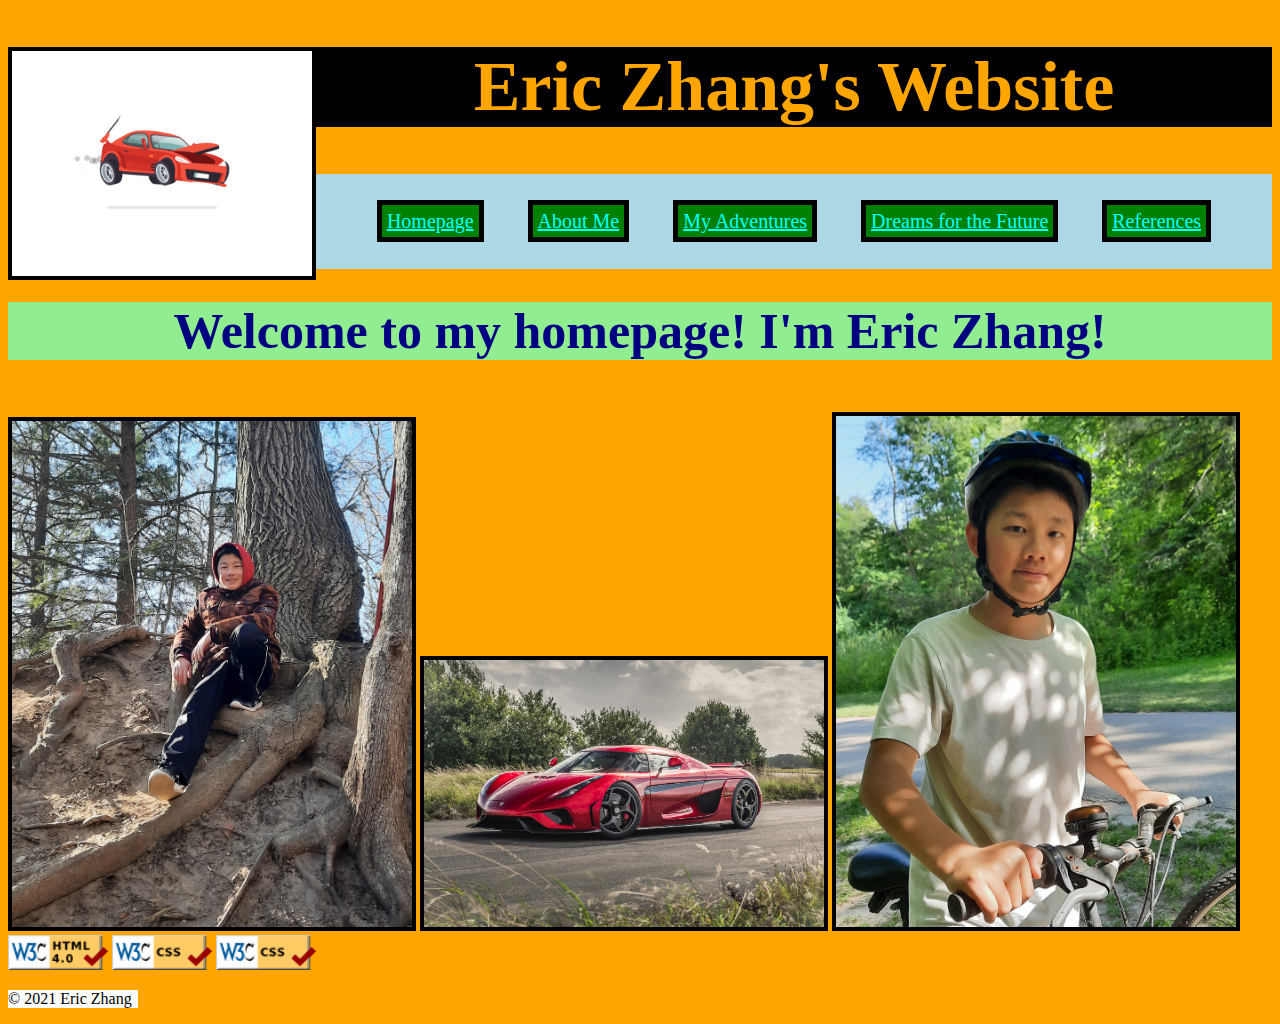
<file: index.html>
<!doctype html>

<html lang = "en">
	<head>
		<meta charset="UTF-8">
		<title>Eric's Homepage</title>
		<link rel="stylesheet" type="text/css" href="index-styles.css">
		<link rel="stylesheet" type="text/css" href="general-styles.css">
	</head>
	<body>
		<!--Display gif, title, and banner which will be on each page-->
		<img id = "title-gif" src = "images/car.gif" alt = "A jumping car gif" class = "index-img" />
		<h1 id = "title">Eric Zhang's Website</h1>
		<!--The "banner" class will be styled in CSS-->
		<div class = "banner">
			<br><br>
			<a href = "index.html">Homepage</a>
			<a href = "about-me.html">About Me</a>
			<a href = "adventures.html">My Adventures</a>
			<a href = "dreams.html">Dreams for the Future</a>
			<a href = "references.html">References</a>
		</div>
		
		<!--Header title for homepage-->
		<h1 class = "header">Welcome to my homepage! I'm Eric Zhang!</h1>
		<br>
		
		<!--Add some images-->
		<img src = "images/eric-tree.jpg" alt = "Image of Eric in a tree" class = "index-img" />
		<img src = "images/koenigsegg.jpg" alt = "Image of a Koenigsegg" class = "index-img" />
		<img src = "images/eric-bike.jpg" alt = "Image of Eric with a bike" class = "index-img" />
		<br>
		
		<!--Images and links to validation websites-->
		<a href = "https://validator.w3.org/nu/?doc=https%3A%2F%2Fzhangeric1.github.io%2Fhome%2Findex.html"><img src = "images/valid-html.png" alt = "Image of HTML validator" class = "validate-img" /></a>
		<a href = "https://jigsaw.w3.org/css-validator/validator?uri=https%3A%2F%2Fzhangeric1.github.io%2Fhome%2Findex-styles.css&profile=css3svg&usermedium=all&warning=1&vextwarning=&lang=en"><img src = "images/valid-css.png" alt = "Image of CSS validator" class = "validate-img" /></a>
		<a href = "https://jigsaw.w3.org/css-validator/validator?uri=https%3A%2F%2Fzhangeric1.github.io%2Fhome%2Fgeneral-styles.css&profile=css3svg&usermedium=all&warning=1&vextwarning=&lang=en"><img src = "images/valid-css.png" alt = "Image of CSS validator" class = "validate-img" /></a>

		
		<!--Add copyright using special entity code-->
		<p class = "copyright">&#169; 2021 Eric Zhang</p>
	</body>
</html>
</file>
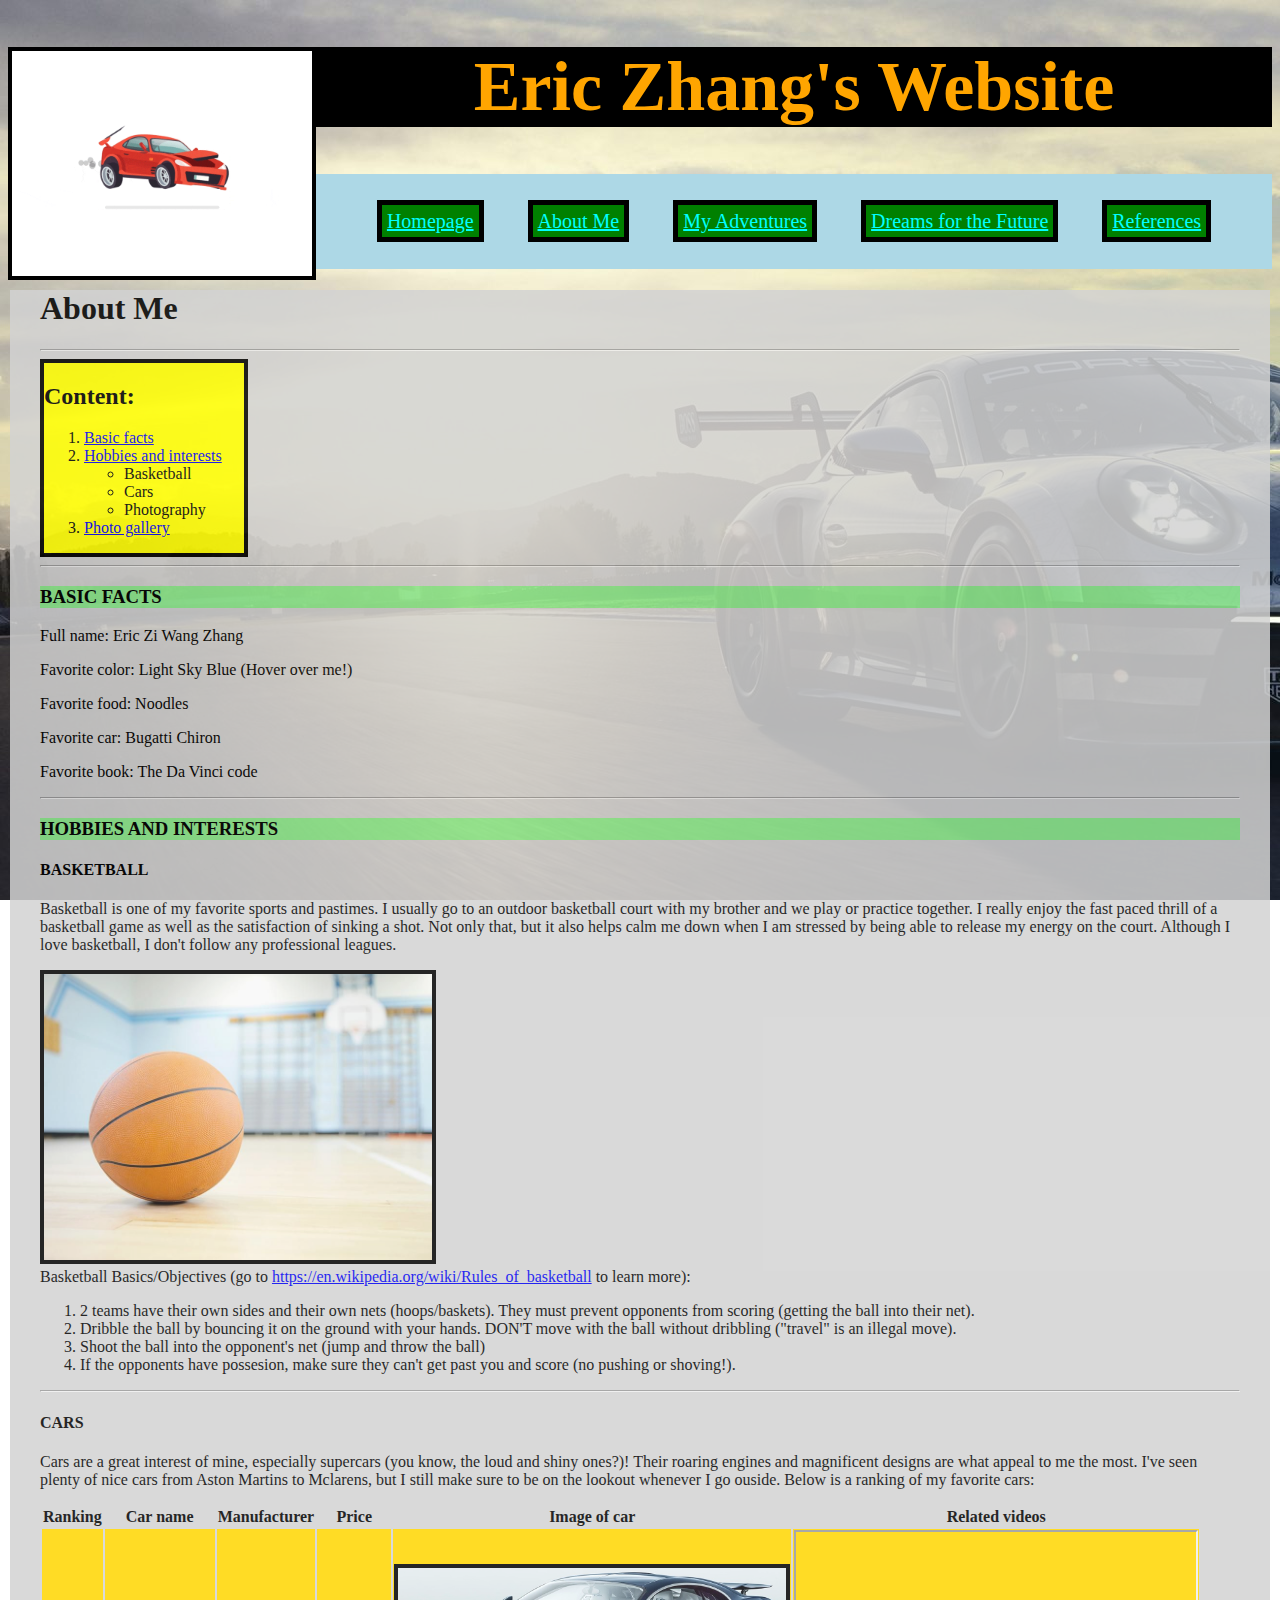
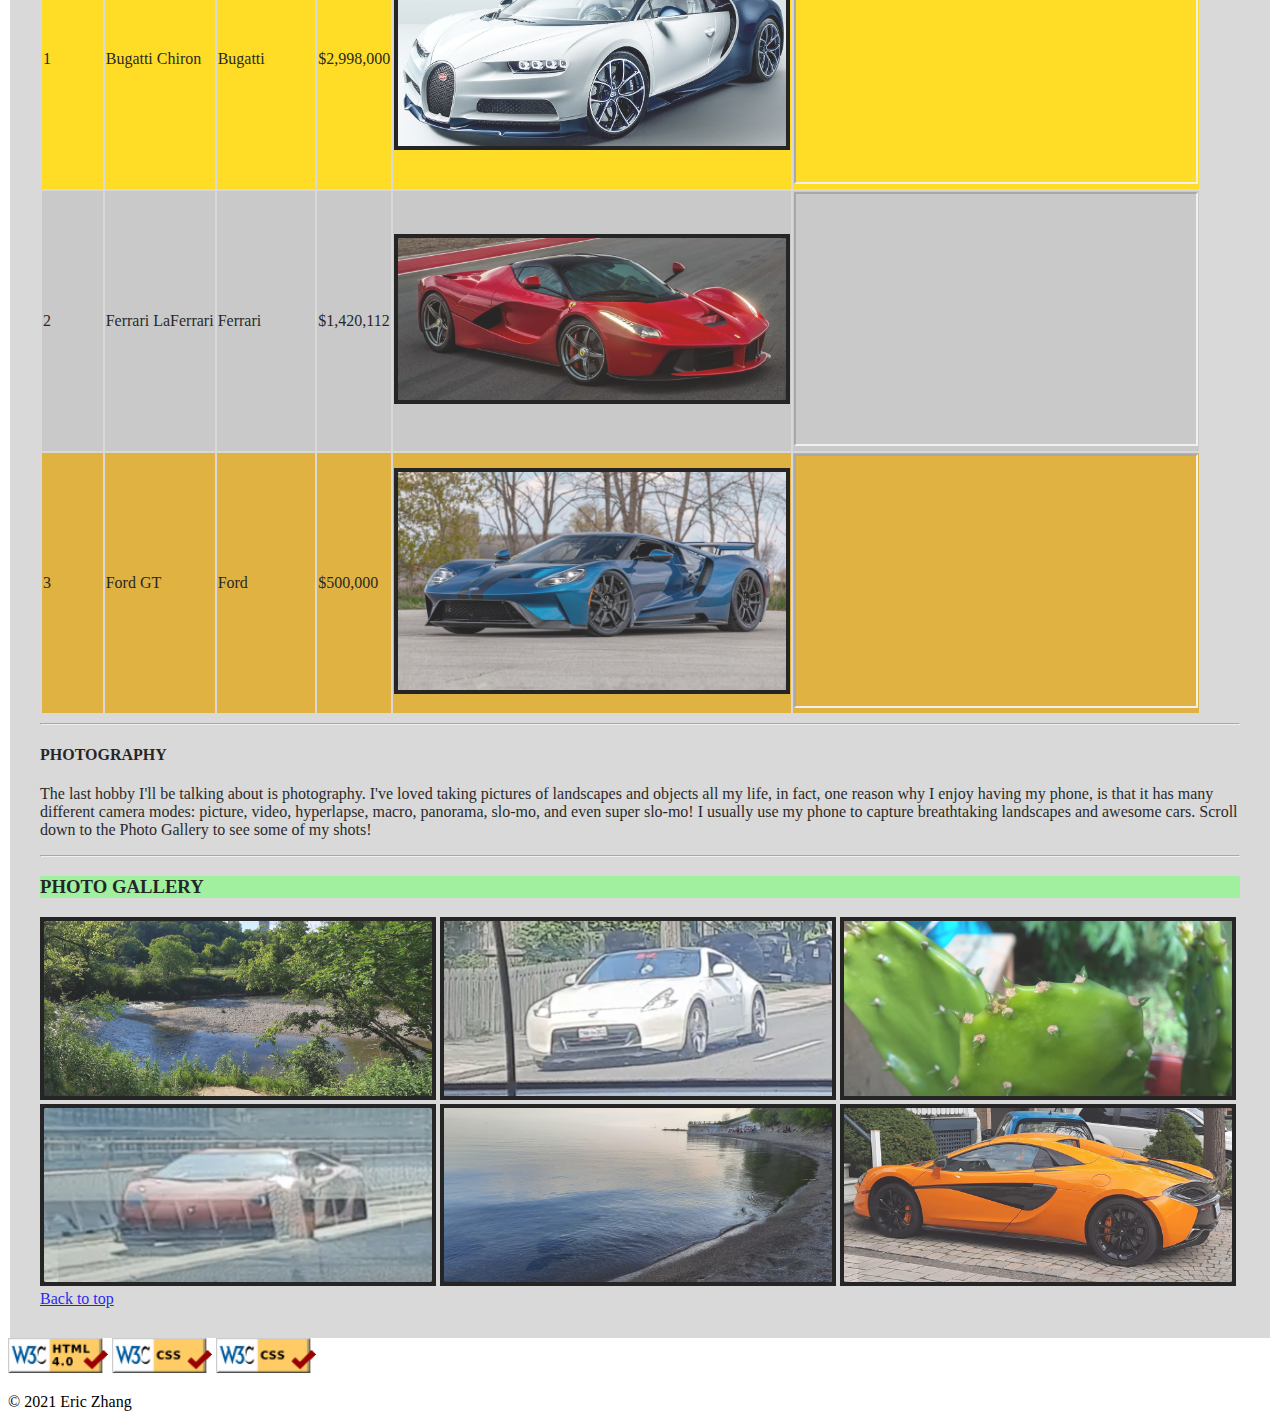
<file: about-me.html>
<!doctype html>

<html lang = "en">
	<head>
		<meta charset="UTF-8">
		<title>About Me</title>
		<link rel="stylesheet" type="text/css" href="about-me-styles.css"> 
		<link rel="stylesheet" type="text/css" href="general-styles.css">
	</head>
	<body>
		<!--Display gif, title, and banner which will be on each page-->
		<img id = "title-gif" src = "images/car.gif" alt = "A car gif" />
		<h1 id = "title">Eric Zhang's Website</h1>
		<!--The "banner" class will be styled in CSS-->
		<div class = "banner">
			<br><br>
			<a href = "index.html">Homepage</a>
			<a href = "about-me.html">About Me</a>
			<a href = "adventures.html">My Adventures</a>
			<a href = "dreams.html">Dreams for the Future</a>
			<a href = "references.html">References</a>
		</div>
		
		<!--Start "page" div. This will be styled in CSS-->
		<div class = "page">
		<h1 id = "page-title">About Me</h1>
		<hr>
		
		<!--"content" div for list to parts of the page-->
		<div class = "content">
		<h2>Content:</h2>
		<ol>
			<li><a href = "#facts">Basic facts</a></li>
			<li>
				<a href = "#hobbies">Hobbies and interests</a>
				<ul>
					<li>Basketball</li>
					<li>Cars</li>
					<li>Photography</li>
				</ul>
			</li>
			<li><a href = "#photos">Photo gallery</a></li>
		</ol>
		</div>
		<hr>
		<!--"facts" id, skips here from "content"-->
		<h3 id = "facts">BASIC FACTS</h3>
		<p>Full name: Eric Zi Wang Zhang</p>
		<p id = "hover-color">Favorite color: Light Sky Blue (Hover over me!)</p>
		<p>Favorite food: Noodles</p>
		<p>Favorite car: Bugatti Chiron</p>
		<p>Favorite book: The Da Vinci code</p>
		<hr>
		<!--"hobbies" id, skips here from "content"-->
		<h3 id = "hobbies">HOBBIES AND INTERESTS</h3>
		<h4>BASKETBALL</h4> 
		<p>Basketball is one of my favorite sports and pastimes. I usually go to an outdoor basketball court with my brother 
		and we play or practice together. I really enjoy the fast paced thrill of a basketball game as well as the satisfaction of sinking
		a shot. Not only that, but it also helps calm me down when I am stressed by being able to release my energy on the court. Although
		I love basketball, I don't follow any professional leagues.</p>
		<!--Add some images-->
		<img src = "images/basketball.jpg" alt = "image of a basketball" />
		<br>
		<!--Absolute external link to Wikipedia-->
		Basketball Basics/Objectives (go to <a href = "https://en.wikipedia.org/wiki/Rules_of_basketball">https://en.wikipedia.org/wiki/Rules_of_basketball</a> to learn more):
		<ol>
			<li>2 teams have their own sides and their own nets (hoops/baskets). They must prevent opponents from scoring (getting the ball into their net).</li>
			<li>Dribble the ball by bouncing it on the ground with your hands. DON'T move with the ball without dribbling ("travel" is an illegal move).</li>
			<li>Shoot the ball into the opponent's net (jump and throw the ball)</li>
			<li>If the opponents have possesion, make sure they can't get past you and score (no pushing or shoving!).</li>
		</ol>
		<hr>
		<h4>CARS</h4>
		<p>Cars are a great interest of mine, especially supercars (you know, the loud and shiny ones?)! Their roaring engines and magnificent designs are what appeal to me the most.
		I've seen plenty of nice cars from Aston Martins to Mclarens, but I still make sure to be on the lookout whenever I go ouside. Below is a ranking of my favorite cars:</p>
		
		<!--Table for the ranked cars, will be styled in CSS-->
		<table>
			<tr>
				<!--th and td tags are different-->
				<th>Ranking</th>
				<th>Car name</th>
				<th>Manufacturer</th>
				<th>Price</th>
				<th>Image of car</th>
				<th>Related videos</th>
			</tr>
			<tr id = "first">
				<td>1</td>
				<td>Bugatti Chiron</td>
				<td>Bugatti</td>
				<td>$2,998,000</td>
				<td><img src = "images/bugatti.jpg" alt = "Image of Bugatti Chiron" /></td>
				<!--Embed Youtube video-->
				<td><iframe width="400" height="250" src="https://www.youtube.com/embed/PkkV1vLHUvQ" title="YouTube video player" allow="accelerometer; autoplay; clipboard-write; encrypted-media; gyroscope; picture-in-picture" allowfullscreen></iframe></td>
			</tr>
			<tr id = "second">
				<td>2</td>
				<td>Ferrari LaFerrari</td>
				<td>Ferrari</td>
				<td>$1,420,112</td>
				<td><img src = "images/laferrari.jpg" alt = "Image of a Ferrari Laferrari" /></td>
				<td><iframe width="400" height="250" src="https://www.youtube.com/embed/iRsV6YpLsKA" title="YouTube video player" allow="accelerometer; autoplay; clipboard-write; encrypted-media; gyroscope; picture-in-picture" allowfullscreen></iframe></td>
			</tr>
			<tr id = "third">
				<td>3</td>
				<td>Ford GT</td>
				<td>Ford</td>
				<td>$500,000</td>
				<td><img src = "images/fordgt.jpg" alt = "Image of Ford GT" /></td>
				<td><iframe width="400" height="250" src="https://www.youtube.com/embed/rhJgPO9iT7I" title="YouTube video player" allow="accelerometer; autoplay; clipboard-write; encrypted-media; gyroscope; picture-in-picture" allowfullscreen></iframe></td>
			</tr>
		</table>
		<hr>
		<h4>PHOTOGRAPHY</h4>
		<p>The last hobby I'll be talking about is photography. I've loved taking pictures of landscapes and objects all my life, in fact, one reason why I 
		enjoy having my phone, is that it has many different camera modes: picture, video, hyperlapse, macro, panorama, slo-mo, and even super slo-mo! I usually use my phone
		to capture breathtaking landscapes and awesome cars. Scroll down to the Photo Gallery to see some of my shots!</p>
		<hr>
		<!--"photos" id, skips here from "content"-->
		<h3 id = "photos">PHOTO GALLERY</h3>
		<img src = "images/river.jpg" alt = "Image of river" />
		<img src = "images/nismo.jpg" alt = "Image of Nissan Nismo" />
		<img src = "images/cactus.jpg" alt = "Image of a cactus" />
		<img src = "images/lamborghini.jpg" alt = "Image of Lamborghini" />
		<img src = "images/beach.jpg" alt = "Image of beach" />
		<img src = "images/mclaren.jpg" alt = "Image of a Mclaren" />
		
		<!--Internal link to return to top-->
		<a href = "about-me.html">Back to top</a>
		<!--End of "page" div-->
		</div>
		
		<!--Images and links to validation website-->
		<a href = "https://validator.w3.org/nu/?doc=https%3A%2F%2Fzhangeric1.github.io%2Fhome%2Fabout-me.html"><img src = "images/valid-html.png" alt = "Image of HTML validator" class = "validate-img" /></a>
		<a href = "https://jigsaw.w3.org/css-validator/validator?uri=https%3A%2F%2Fzhangeric1.github.io%2Fhome%2Fabout-me-styles.css&profile=css3svg&usermedium=all&warning=1&vextwarning=&lang=en"><img src = "images/valid-css.png" alt = "Image of CSS validator" class = "validate-img" /></a>
		<a href = "https://jigsaw.w3.org/css-validator/validator?uri=https%3A%2F%2Fzhangeric1.github.io%2Fhome%2Fgeneral-styles.css&profile=css3svg&usermedium=all&warning=1&vextwarning=&lang=en"><img src = "images/valid-css.png" alt = "Image of CSS validator" class = "validate-img" /></a>
		
		<!--Add copyright using special entity code-->
		<p class = "copyright">&#169; 2021 Eric Zhang</p>	
	</body>
</html>
</file>
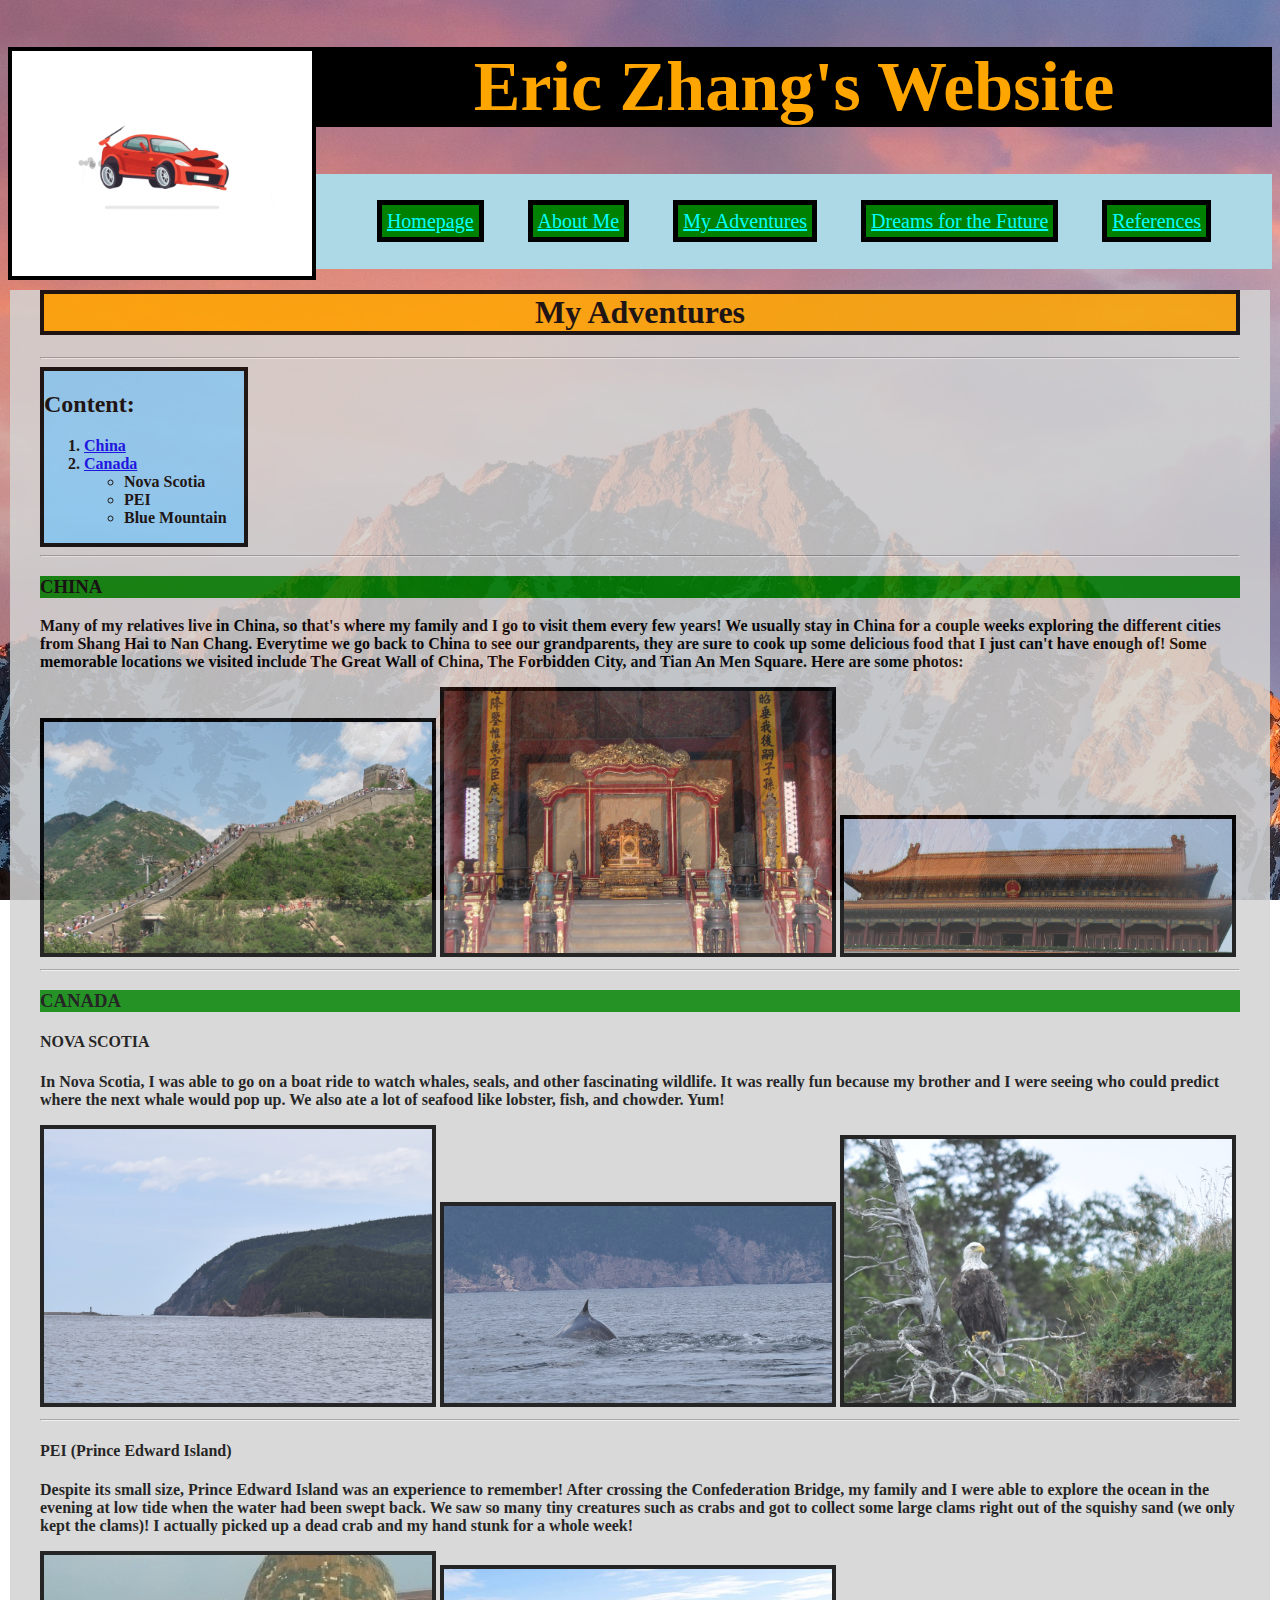
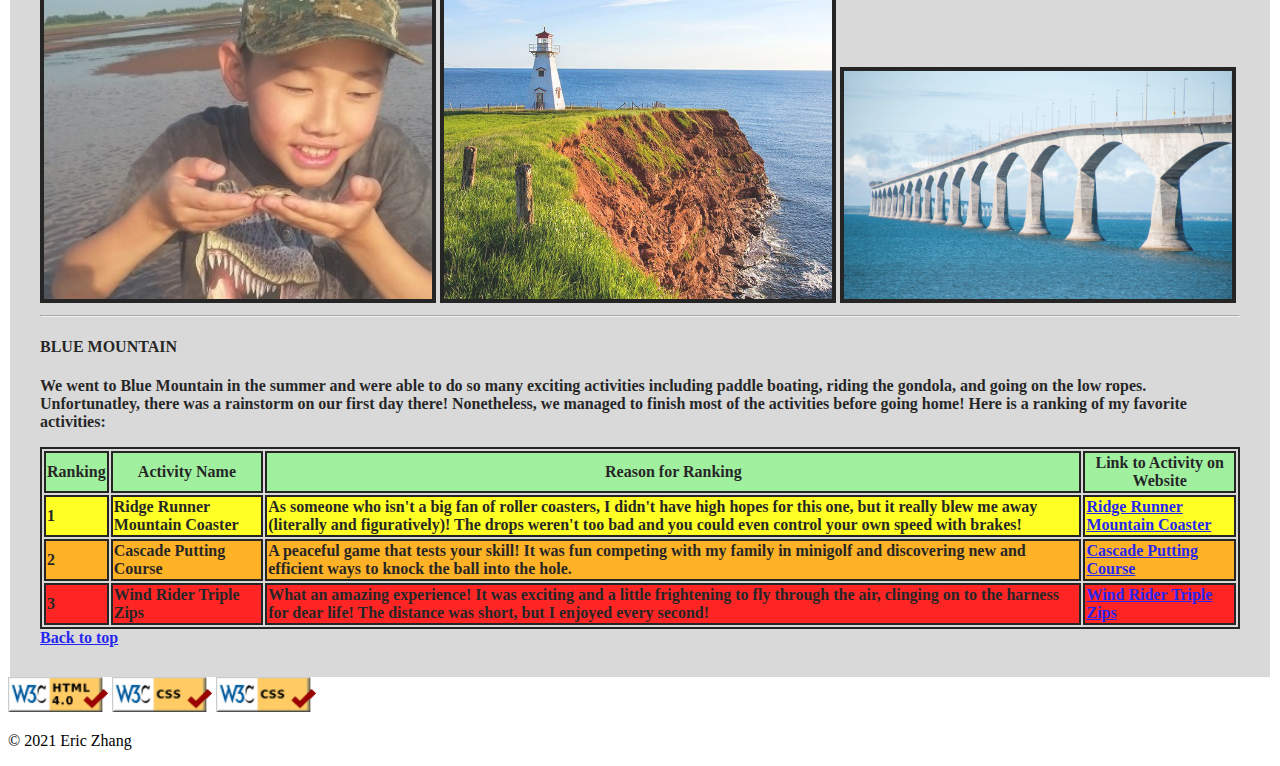
<file: adventures.html>
<!doctype html>
<html lang = "en">
	<head>
		<meta charset="UTF-8">
		<title>My Adventures</title>
		<link rel="stylesheet" type="text/css" href="adventures-styles.css"> 
		<link rel="stylesheet" type="text/css" href="general-styles.css">
	</head>
	<body>
		<!--Display gif, title, and banner which will be on each page-->
		<img id = "title-gif" src = "images/car.gif" alt = "A car gif" />
		<h1 id = "title">Eric Zhang's Website</h1>
		<!--The "banner" class will be styled in CSS-->
		<div class = "banner">
			<br><br>
			<a href = "index.html">Homepage</a>
			<a href = "about-me.html">About Me</a>
			<a href = "adventures.html">My Adventures</a>
			<a href = "dreams.html">Dreams for the Future</a>
			<a href = "references.html">References</a>
		</div>
		
		<!--Start "page" div. This will be styled in CSS-->
		<div class = "page">
		<h1 id = "page-title">My Adventures</h1>
		<hr>
		
		<!--"content" div for list to parts of the page-->
		<div class = "content">
		<h2>Content:</h2>
		<ol>
			<li><a href = "#china">China</a></li>
			<li><a href = "#canada">Canada</a>
				<ul>
					<li>Nova Scotia</li>
					<li>PEI</li>
					<li>Blue Mountain</li>
				</ul>
			</li>
		</ol>
		</div>
		<hr>
		<!--"china" id, skips here from "content"-->
		<h3 id = "china">CHINA</h3>
		<p>Many of my relatives live in China, so that's where my family and I go to visit them every few years! We usually stay in China for a couple weeks 
		exploring the different cities from Shang Hai to Nan Chang. Everytime we go back to China to see our grandparents, they are sure to cook 
		up some delicious food that I just can't have enough of! Some memorable locations we visited include The Great Wall of China, The Forbidden City, and 
		Tian An Men Square. Here are some photos:</p>
		<!--Display some images-->
		<img src = "images/great-wall.JPG" alt = "Image of The Great Wall of China" />
 		<img src = "images/throne.JPG" alt = "Image of King's throne in Forbidden City" />
		<img src = "images/tiananmen.JPG" alt = "Image of Tian An Men Square" />
		<hr>
		<!--"canada" id, skips here from "content"-->
		<h3 id = "canada">CANADA</h3>
		<h4>NOVA SCOTIA</h4>
		<p>In Nova Scotia, I was able to go on a boat ride to watch whales, seals, and other fascinating wildlife. It was really fun because my brother and
		I were seeing who could predict where the next whale would pop up. We also ate a lot of seafood like lobster, fish, and chowder. Yum!</p>
		<img src = "images/mountain.JPG" alt = "Image of a mountain in Nova Scotia" />
		<img src = "images/whale.JPG" alt = "Image of a whale in the water" />
		<img src = "images/eagle.JPG" alt = "Image of an eagle in a tree" />
		<hr>
		<h4>PEI (Prince Edward Island)</h4>
		<p>Despite its small size, Prince Edward Island was an experience to remember! After crossing the Confederation Bridge, my family and I were able to explore the 
		ocean in the evening at low tide when the water had been swept back. We saw so many tiny creatures such as crabs and got to collect some large clams 
		right out of the squishy sand (we only kept the clams)! I actually picked up a dead crab and my hand stunk for a whole week!</p>
		<img src = "images/eric-crab.jpg" alt = "Image of Eric with crab" />
		<img src = "images/lighthouse.jpg" alt = "Image of PEI lighthouse" />
		<img src = "images/bridge.PNG" alt = "Image of Confederation Bridge" />
		<hr>
		<h4>BLUE MOUNTAIN</h4>
		<p>We went to Blue Mountain in the summer and were able to do so many exciting activities including paddle boating,
		riding the gondola, and going on the low ropes. Unfortunatley, there was a rainstorm on our first day there! Nonetheless, we managed to 
		finish most of the activities before going home! Here is a ranking of my favorite activities:</p>
		
		<!--A ranking table, styled in CSS-->
		<table>
			<tr>
				<th>Ranking</th>
				<th>Activity Name</th>
				<th>Reason for Ranking</th>
				<th>Link to Activity on Website</th>
			</tr>
			<tr id = "first">
				<td>1</td>
				<td>Ridge Runner Mountain Coaster</td>
				<td>
					As someone who isn't a big fan of roller coasters, I didn't have high hopes for this one, but it really blew me away 
					(literally and figuratively)! The drops weren't too bad and you could even control your own speed with brakes!
				</td>
				<!--Include absolute external links to each activity-->
				<td><a href = "https://www.bluemountain.ca/things-to-do/activities/ridge-runner-coaster">Ridge Runner Mountain Coaster</a></td>
			</tr>
			<tr id = "second">
				<td>2</td>
				<td>Cascade Putting Course</td>
				<td>
					A peaceful game that tests your skill! It was fun competing with my family in minigolf and discovering new and efficient ways to 
					knock the ball into the hole.
				</td>
				<td><a href = "https://www.bluemountain.ca/things-to-do/activities/cascade-putting-course">Cascade Putting Course</a></td>
			</tr>
			<tr id = "third">
				<td>3</td>
				<td>Wind Rider Triple Zips</td>
				<td>
					What an amazing experience! It was exciting and a little frightening to fly through the air, clinging on to the harness for dear life!
					The distance was short, but I enjoyed every second!
				</td>
				<td><a href = "https://www.bluemountain.ca/things-to-do/activities/wind-rider-triple-zips">Wind Rider Triple Zips</a></td>
			</tr>
		</table>
		
		<!--Internal link to return to top-->
		<a href = "adventures.html">Back to top</a>
		<!--End of "page" div-->
		</div>

		<!--Images and links to validation website-->
		<a href = "https://validator.w3.org/nu/?doc=https%3A%2F%2Fzhangeric1.github.io%2Fhome%2Fadventures.html"><img src = "images/valid-html.png"  alt = "Image of HTML validator" class = "validate-img" /></a>
		<a href = "https://jigsaw.w3.org/css-validator/validator?uri=https%3A%2F%2Fzhangeric1.github.io%2Fhome%2Fadventures-styles.css&profile=css3svg&usermedium=all&warning=1&vextwarning=&lang=en"><img src = "images/valid-css.png" alt = "Image of CSS validator" class = "validate-img" /></a>
		<a href = "https://jigsaw.w3.org/css-validator/validator?uri=https%3A%2F%2Fzhangeric1.github.io%2Fhome%2Fgeneral-styles.css&profile=css3svg&usermedium=all&warning=1&vextwarning=&lang=en"><img src = "images/valid-css.png" alt = "Image of CSS validator" class = "validate-img" /></a>

		<!--Add copyright using special entity code-->
		<p class = "copyright">&#169; 2021 Eric Zhang</p>	
	</body>
</html>
</file>
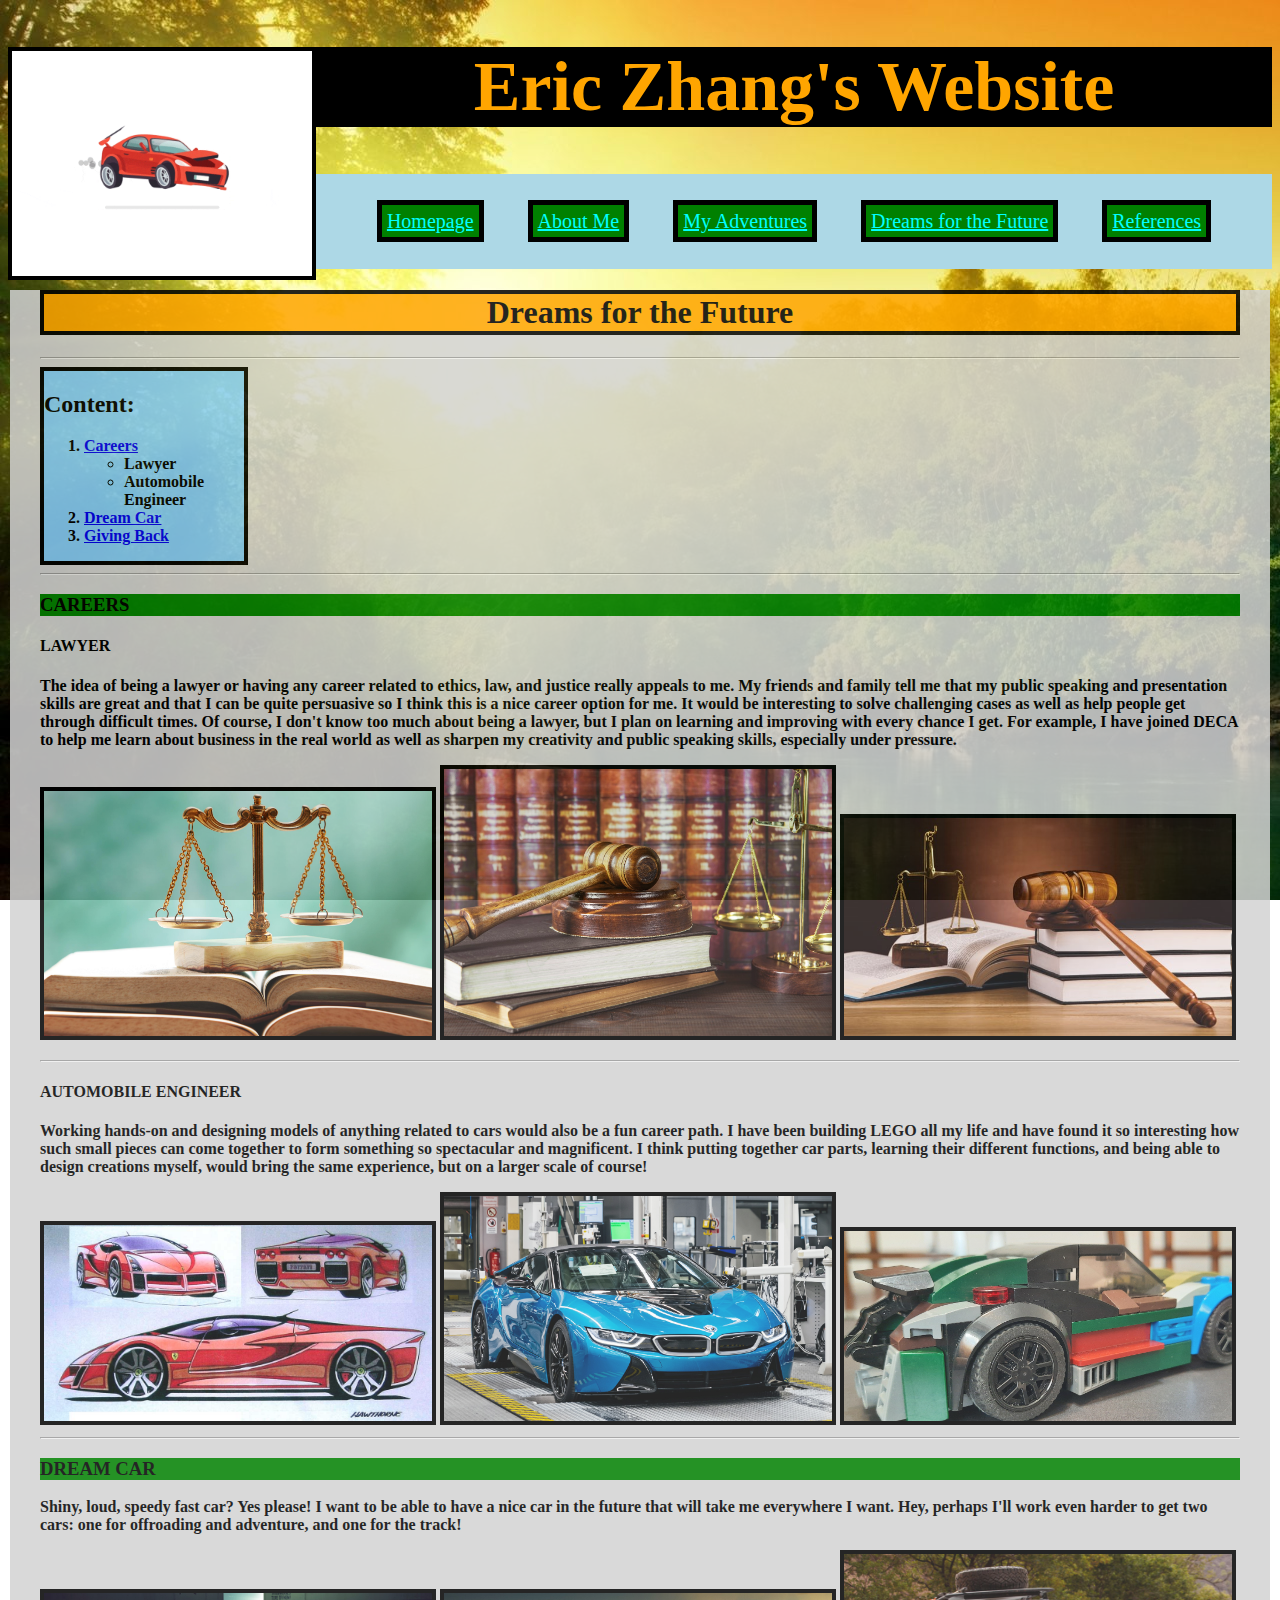
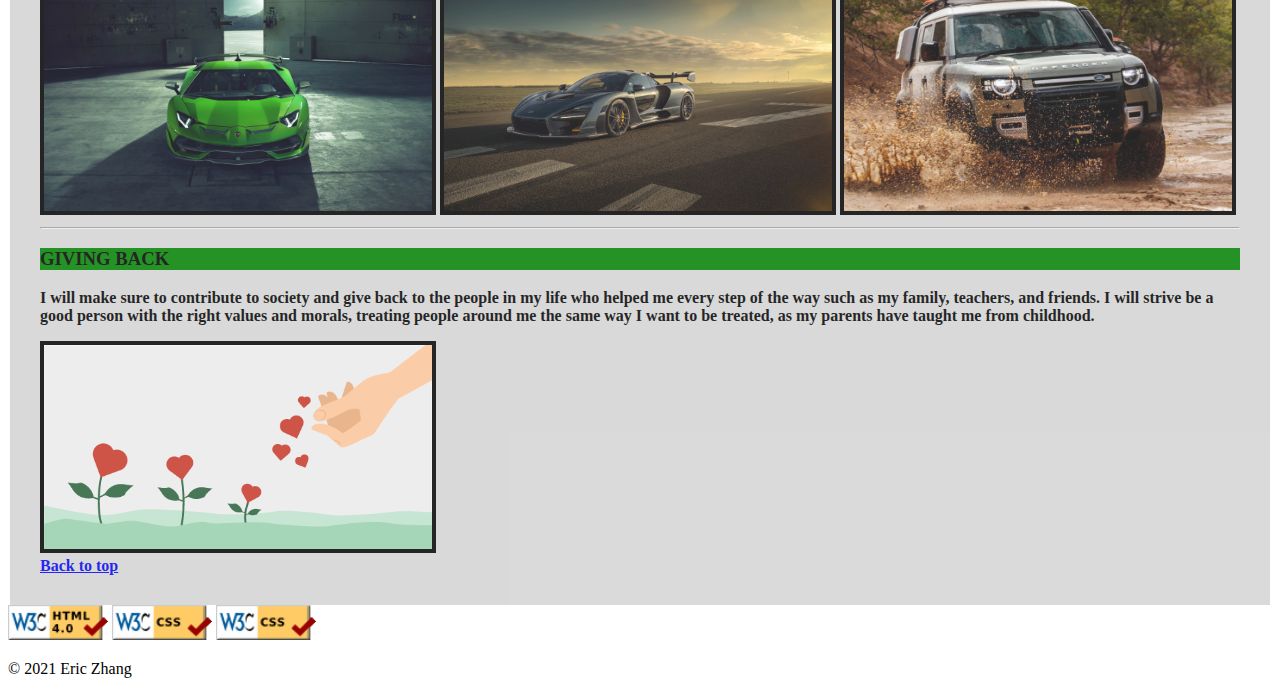
<file: dreams.html>
<!doctype html>

<html lang="en">
	<head>
		<meta charset="UTF-8">
		<title>Dreams for the Future</title>
		<link rel="stylesheet" type="text/css" href="dreams-styles.css">
		<link rel="stylesheet" type="text/css" href="general-styles.css">
	</head>
	<body>
		<!--Display gif, title, and banner which will be on each page-->
		<img id = "title-gif" src = "images/car.gif" alt = "A car gif" />
		<h1 id = "title">Eric Zhang's Website</h1>
		<!--The "banner" class will be styled in CSS-->
		<div class = "banner">
			<br><br>
			<a href = "index.html">Homepage</a>
			<a href = "about-me.html">About Me</a>
			<a href = "adventures.html">My Adventures</a>
			<a href = "dreams.html">Dreams for the Future</a>
			<a href = "references.html">References</a>
		</div>
		
		<!--Start "page" div. This will be styled in CSS-->
		<div class = "page">
		<h1 id = "page-title">Dreams for the Future</h1>
		<hr>

		<!--"content" div for list to parts of the page-->
		<div class = "content">
		<h2>Content:</h2>
		<ol>
			<li>
				<a href = "#career">Careers</a>
				<ul>
					<li>Lawyer</li>
					<li>Automobile Engineer</li>
				</ul>
			</li>
			<li><a href = "#car">Dream Car</a></li>
			<li><a href = "#giving-back">Giving Back</a></li>
		</ol>
		</div>
		<hr>
		<!--"career" id, skips here from "content"-->
		<h3 id = "career">CAREERS</h3>
		<h4>LAWYER</h4>
		<p>The idea of being a lawyer or having any career related to ethics, law, and justice really appeals to me. My friends and family tell me that my
		public speaking and presentation skills are great and that I can be quite persuasive so I think this is a nice career option for me. It would be interesting
		to solve challenging cases as well as help people get through difficult times. Of course, I don't know too much about being a lawyer,
		but I plan on learning and improving with every chance I get. For example, I have joined DECA to help me learn about business in the real world as well
		as sharpen my creativity and public speaking skills, especially under pressure.<p>
		<!--Add some images-->
		<img src = "images/law.png" alt = "Image of a law scale in some books" />
		<img src = "images/gavel.jpg" alt = "Image of a gavel" />
		<img src = "images/law-books.jpg" alt = "Image of law scale, gavel, and books" />
		<hr>
		<h4>AUTOMOBILE ENGINEER</h4>
		<p>Working hands-on and designing models of anything related to cars would also be a fun career path. I have been building LEGO all my life and have found it
		so interesting how such small pieces can come together to form something so spectacular and magnificent. I think putting together car parts, learning their 
		different functions, and being able to design creations myself, would bring the same experience, but on a larger scale of course!</p>
		<!--Add some images-->
		<img src = "images/car-drawing.jpg" alt = "Image of the design of a Ferrari" />
		<img src = "images/bmw.jpg" alt = "Image of a car in production" />
		<img src = "images/lego-car.jpg" alt = "Image of LEGO car" />
		<hr>
		<!--"car" id, skips here from "content"-->
		<h3 id = "car">DREAM CAR</h3>
		<p>Shiny, loud, speedy fast car? Yes please! I want to be able to have a nice car in the future that will take me everywhere I want. Hey, perhaps I'll work 
		even harder to get two cars: one for offroading and adventure, and one for the track!</p>
		<img src = "images/dream-aventador.jpg" alt = "Image of Lamborghini Aventador" />
		<img src = "images/dream-senna.jpg" alt = "Image of Mclaren Senna" />
		<img src = "images/dream-rover.jpg" alt = "Image of Land Rover" />
		<hr>
		<!--"giving-back" id, skips here from "content"-->
		<h3 id = "giving-back">GIVING BACK</h3>
		<p>I will make sure to contribute to society and give back to the people in my life who helped me every step of the way such as my family, teachers, and friends.
		I will strive be a good person with the right values and morals, treating people around me the same way I want to be treated, as my parents have taught me from childhood.</p>
		<img src = "images/giving-back.png" alt = "Image of giving back" />
		
		<!--Internal link to return to top-->
		<br>
		<a href = "dreams.html">Back to top</a>
		<!--End of "page" div-->
		</div>

		<!--Images and links to validation website-->
		<a href = "https://validator.w3.org/nu/?doc=https%3A%2F%2Fzhangeric1.github.io%2Fhome%2Fdreams.html"><img src = "images/valid-html.png" alt = "Image of HTML validator" class = "validate-img" /></a>
		<a href = "https://jigsaw.w3.org/css-validator/validator?uri=https%3A%2F%2Fzhangeric1.github.io%2Fhome%2Fdreams-styles.css&profile=css3svg&usermedium=all&warning=1&vextwarning=&lang=en"><img src = "images/valid-css.png" alt = "Image of CSS validator" class = "validate-img" /></a>
		<a href = "https://jigsaw.w3.org/css-validator/validator?uri=https%3A%2F%2Fzhangeric1.github.io%2Fhome%2Fgeneral-styles.css&profile=css3svg&usermedium=all&warning=1&vextwarning=&lang=en"><img src = "images/valid-css.png" alt = "Image of CSS validator" class = "validate-img" /></a>

		<!--Add copyright using special entity code-->
		<p class = "copyright">&#169; 2021 Eric Zhang</p>	
	</body>
</html>
</file>
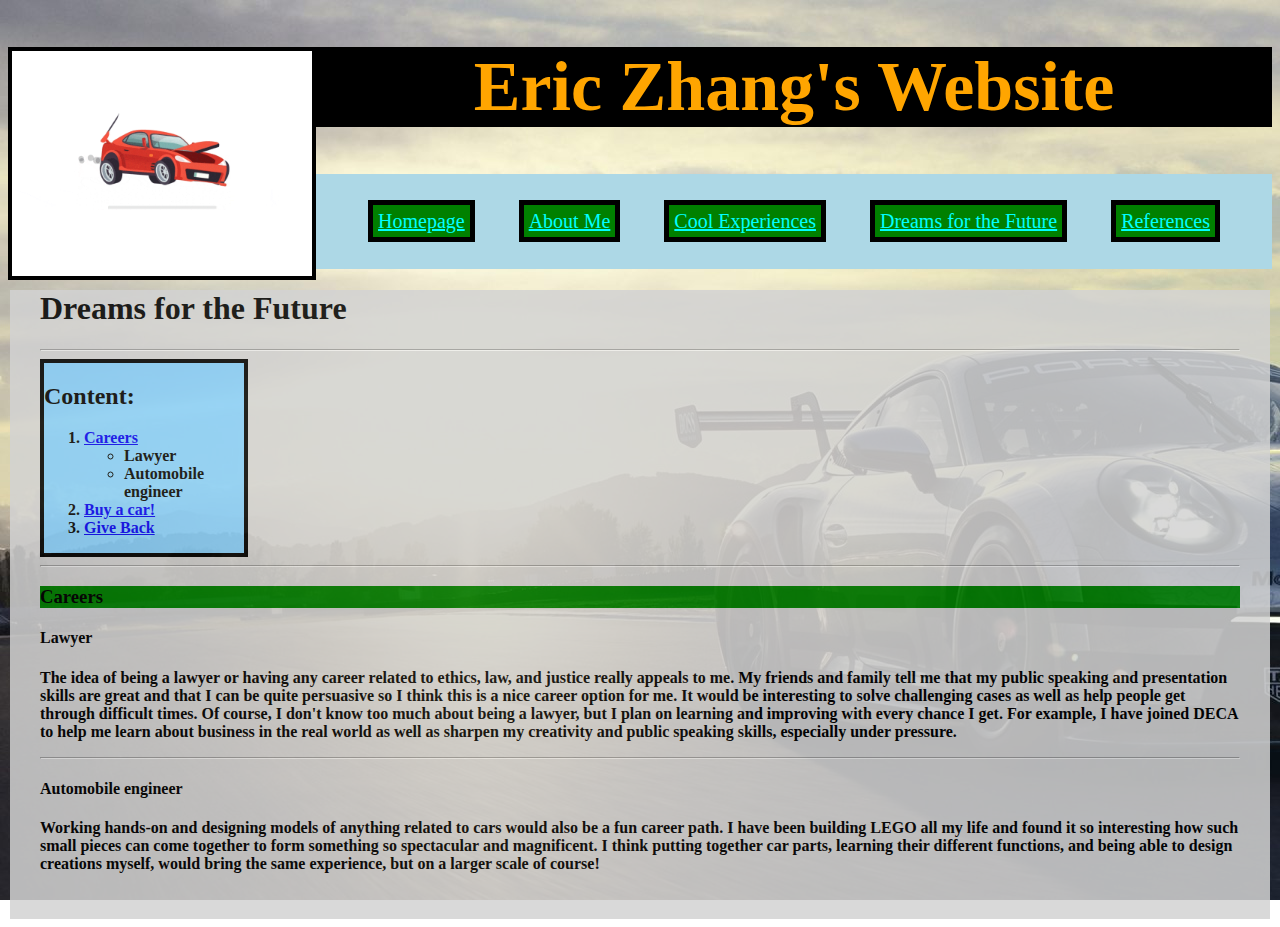
<file: goals.html>
<!doctype html>

<html>
	<head>
		<meta charset="UTF-8">
		<title>Goals for the Future</title>
		<link rel="stylesheet" href="goals-styles.css">
		<link rel="stylesheet" href="general-styles.css">
	</head>
	<body>
		<img id = "title-gif" src = "images/car.gif" alt = "A car gif">
		<h1 id = "title">Eric Zhang's Website</h1>
		<div class = "banner">
			<br><br>
			<a href = "index.html">Homepage</a>
			<a href = "about-me.html">About Me</a>
			<a href = "hobbies.html">Cool Experiences</a>
			<a href = "goals.html">Dreams for the Future</a>
			<a href = "references.html">References</a>
		</div>
		
		<div class = "page">
		<h1>Dreams for the Future</h1>
		<hr>
		<div class = "content">
		<h2>Content:</h2>
		<ol>
			<li>
				<a href = "#career">Careers</a>
				<ul>
					<li>Lawyer</li>
					<li>Automobile engineer</li>
				</ul>
			</li>
			<li><a href = "#car">Buy a car!</a></li>
			<li><a href = "#giving-back">Give Back</a></li>
		</ol>
		</div>
		<hr>
		<h3 id = "career">Careers</h3>
		<h4>Lawyer</h4>
		<p>The idea of being a lawyer or having any career related to ethics, law, and justice really appeals to me. My friends and family tell me that my
		public speaking and presentation skills are great and that I can be quite persuasive so I think this is a nice career option for me. It would be interesting
		to solve challenging cases as well as help people get through difficult times. Of course, I don't know too much about being a lawyer,
		but I plan on learning and improving with every chance I get. For example, I have joined DECA to help me learn about business in the real world as well
		as sharpen my creativity and public speaking skills, especially under pressure.<p>
		<hr>
		<h4>Automobile engineer</h4>
		<p>Working hands-on and designing models of anything related to cars would also be a fun career path. I have been building LEGO all my life and found it
		so interesting how such small pieces can come together to form something so spectacular and magnificent. I think putting together car parts, learning their 
		different functions, and being able to design creations myself, would bring the same experience, but on a larger scale of course!</p>
		
		
		</div>
	</body>
</html>
</file>
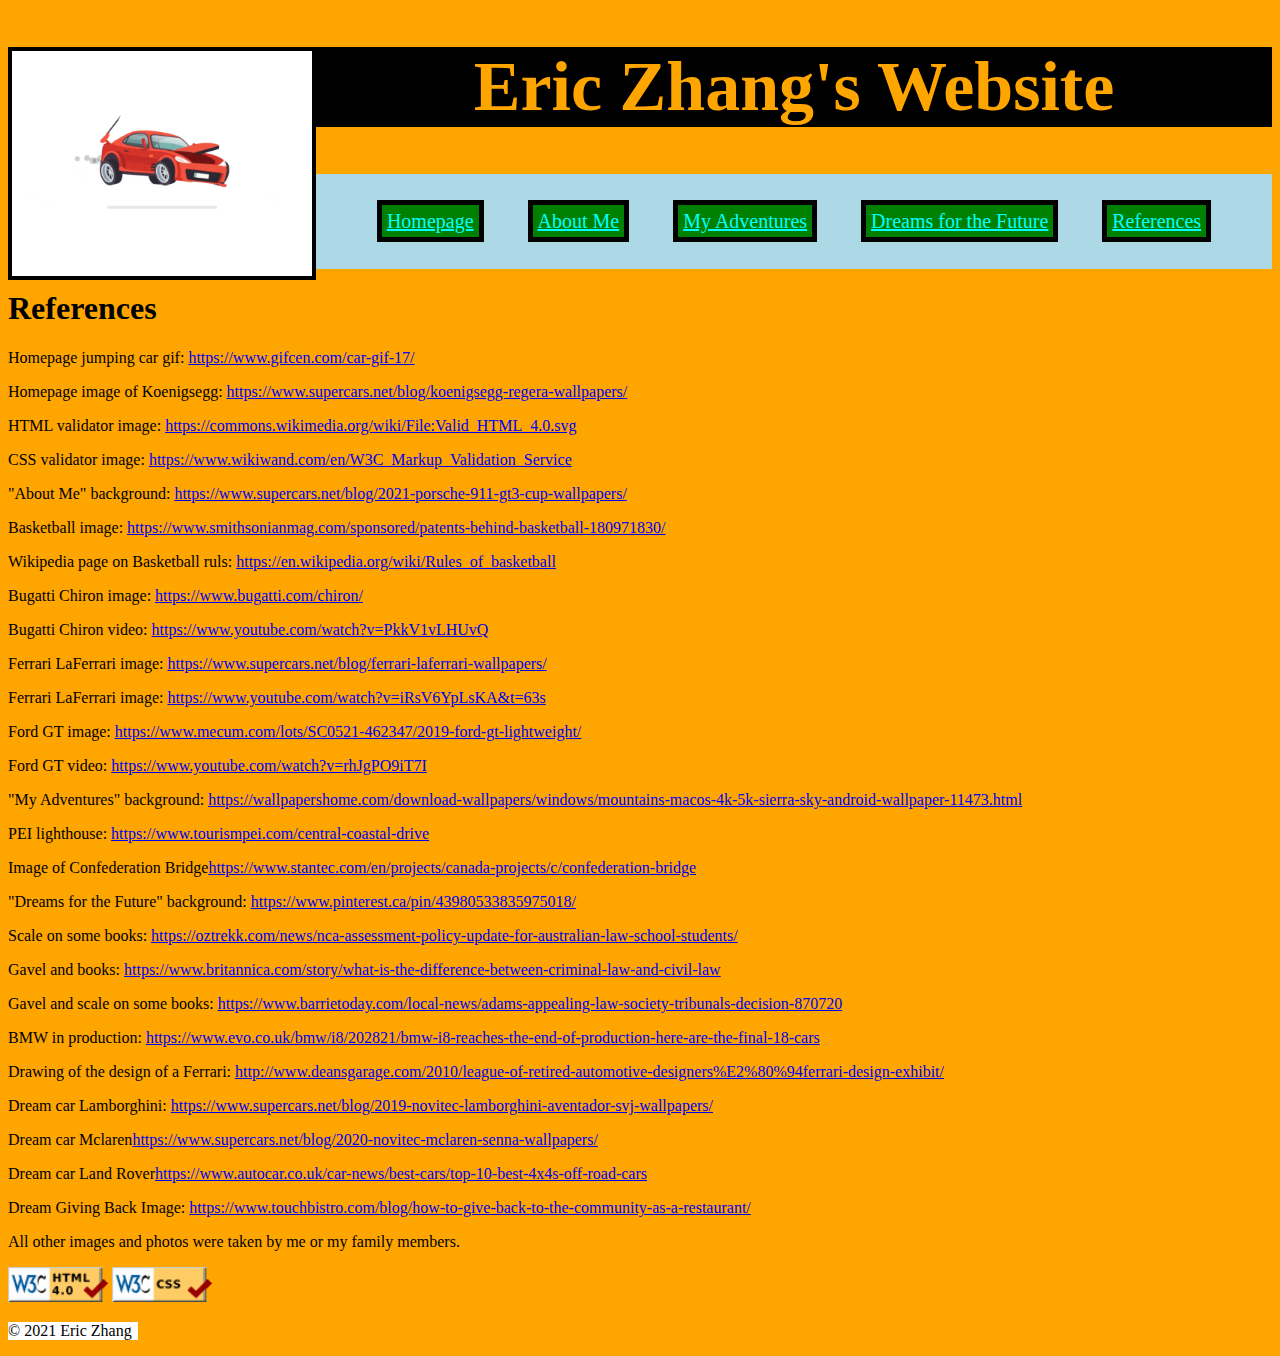
<file: references.html>
<!doctype html>
<html lang = "en">
	<head>
		<meta charset="UTF-8">
		<title>References</title>
		<link rel="stylesheet" type="text/css" href="references-styles.css">
		<link rel="stylesheet" type="text/css" href="general-styles.css">
	</head>
	<body>
		<!--Display gif, title, and banner which will be on each page-->
		<img id = "title-gif" src = "images/car.gif" alt = "A jumping car gif" class = "index-img" />
		<h1 id = "title">Eric Zhang's Website</h1>
		<!--The "banner" class will be styled in CSS-->
		<div class = "banner">
			<br><br>
			<a href = "index.html">Homepage</a>
			<a href = "about-me.html">About Me</a>
			<a href = "adventures.html">My Adventures</a>
			<a href = "dreams.html">Dreams for the Future</a>
			<a href = "references.html">References</a>
		</div>
		
		<!--Begin to state references-->
		<h1>References</h1>
		<p>Homepage jumping car gif: <a href = "https://www.gifcen.com/car-gif-17/">https://www.gifcen.com/car-gif-17/</a></p>
		<p>Homepage image of Koenigsegg: <a href = "https://www.supercars.net/blog/koenigsegg-regera-wallpapers/">https://www.supercars.net/blog/koenigsegg-regera-wallpapers/</a></p>
		<p>HTML validator image: <a href = "https://commons.wikimedia.org/wiki/File:Valid_HTML_4.0.svg">https://commons.wikimedia.org/wiki/File:Valid_HTML_4.0.svg</a></p>
		<p>CSS validator image: <a href = "https://www.wikiwand.com/en/W3C_Markup_Validation_Service">https://www.wikiwand.com/en/W3C_Markup_Validation_Service</a></p>
		<p>"About Me" background: <a href = "https://www.supercars.net/blog/2021-porsche-911-gt3-cup-wallpapers/">https://www.supercars.net/blog/2021-porsche-911-gt3-cup-wallpapers/</a></p>
		<p>Basketball image: <a href = "https://www.smithsonianmag.com/sponsored/patents-behind-basketball-180971830/">https://www.smithsonianmag.com/sponsored/patents-behind-basketball-180971830/</a></p>
		<p>Wikipedia page on Basketball ruls: <a href = "https://en.wikipedia.org/wiki/Rules_of_basketball">https://en.wikipedia.org/wiki/Rules_of_basketball</a></p>
		<p>Bugatti Chiron image: <a href = "https://www.bugatti.com/chiron/">https://www.bugatti.com/chiron/</a></p>
		<p>Bugatti Chiron video: <a href = "https://www.youtube.com/watch?v=PkkV1vLHUvQ">https://www.youtube.com/watch?v=PkkV1vLHUvQ</a></p>
		<p>Ferrari LaFerrari image: <a href = "https://www.supercars.net/blog/ferrari-laferrari-wallpapers/">https://www.supercars.net/blog/ferrari-laferrari-wallpapers/</a></p>
		<p>Ferrari LaFerrari image: <a href = "https://www.youtube.com/watch?v=iRsV6YpLsKA&t=63s">https://www.youtube.com/watch?v=iRsV6YpLsKA&t=63s</a></p>
		<p>Ford GT image: <a href = "https://www.mecum.com/lots/SC0521-462347/2019-ford-gt-lightweight/">https://www.mecum.com/lots/SC0521-462347/2019-ford-gt-lightweight/</a></p>
		<p>Ford GT video: <a href = "https://www.youtube.com/watch?v=rhJgPO9iT7I">https://www.youtube.com/watch?v=rhJgPO9iT7I</a></p>
		<p>"My Adventures" background: <a href = "https://wallpapershome.com/download-wallpapers/windows/mountains-macos-4k-5k-sierra-sky-android-wallpaper-11473.html">https://wallpapershome.com/download-wallpapers/windows/mountains-macos-4k-5k-sierra-sky-android-wallpaper-11473.html</a></p>
		<p>PEI lighthouse: <a href = "https://www.tourismpei.com/central-coastal-drive">https://www.tourismpei.com/central-coastal-drive</a></p>
		<p>Image of Confederation Bridge<a href = "https://www.stantec.com/en/projects/canada-projects/c/confederation-bridge">https://www.stantec.com/en/projects/canada-projects/c/confederation-bridge</a></p>
		<p>"Dreams for the Future" background: <a href = "https://www.pinterest.ca/pin/43980533835975018/">https://www.pinterest.ca/pin/43980533835975018/</a></p>
		<p>Scale on some books: <a href = "https://oztrekk.com/news/nca-assessment-policy-update-for-australian-law-school-students/">https://oztrekk.com/news/nca-assessment-policy-update-for-australian-law-school-students/</a></p>
		<p>Gavel and books: <a href = "https://www.britannica.com/story/what-is-the-difference-between-criminal-law-and-civil-law">https://www.britannica.com/story/what-is-the-difference-between-criminal-law-and-civil-law</a></p>
		<p>Gavel and scale on some books: <a href = "https://www.barrietoday.com/local-news/adams-appealing-law-society-tribunals-decision-870720">https://www.barrietoday.com/local-news/adams-appealing-law-society-tribunals-decision-870720</a></p>
		<p>BMW in production: <a href = "https://www.evo.co.uk/bmw/i8/202821/bmw-i8-reaches-the-end-of-production-here-are-the-final-18-cars">https://www.evo.co.uk/bmw/i8/202821/bmw-i8-reaches-the-end-of-production-here-are-the-final-18-cars</a></p>
		<p>Drawing of the design of a Ferrari: <a href = "http://www.deansgarage.com/2010/league-of-retired-automotive-designers%E2%80%94ferrari-design-exhibit/">http://www.deansgarage.com/2010/league-of-retired-automotive-designers%E2%80%94ferrari-design-exhibit/</a></p>
		<p>Dream car Lamborghini: <a href = "https://www.supercars.net/blog/2019-novitec-lamborghini-aventador-svj-wallpapers/">https://www.supercars.net/blog/2019-novitec-lamborghini-aventador-svj-wallpapers/</a></p>
		<p>Dream car Mclaren<a href = "https://www.supercars.net/blog/2020-novitec-mclaren-senna-wallpapers/">https://www.supercars.net/blog/2020-novitec-mclaren-senna-wallpapers/</a></p>
		<p>Dream car Land Rover<a href = "https://www.autocar.co.uk/car-news/best-cars/top-10-best-4x4s-off-road-cars">https://www.autocar.co.uk/car-news/best-cars/top-10-best-4x4s-off-road-cars</a></p>
		<p>Dream Giving Back Image: <a href = "https://www.touchbistro.com/blog/how-to-give-back-to-the-community-as-a-restaurant/">https://www.touchbistro.com/blog/how-to-give-back-to-the-community-as-a-restaurant/</a></p>
		<p>All other images and photos were taken by me or my family members.</p>
	
		<!--Images and links to validation website-->
		<a href = "https://validator.w3.org/nu/?doc=https%3A%2F%2Fzhangeric1.github.io%2Fhome%2Freferences.html"><img src = "images/valid-html.png" alt = "Image of HTML validator" class = "validate-img" /></a>
		<a href = "https://jigsaw.w3.org/css-validator/validator?uri=https%3A%2F%2Fzhangeric1.github.io%2Fhome%2Fgeneral-styles.css&profile=css3svg&usermedium=all&warning=1&vextwarning=&lang=en"><img src = "images/valid-css.png" alt = "Image of CSS validator" class = "validate-img" /></a>
	
		<!--Add copyright using special entity code-->
		<p class = "copyright">&#169; 2021 Eric Zhang</p>
	</body>
</html>
</file>
<file: index-styles.css>
/*Style the body tag*/
body{
	background-color:orange;
}

/*Style header 1 tags*/
.header{
	text-align:center;
	font-size:50px;
	color:navy;
	background-color:lightGreen;
}

/*Style the index-image class*/
.index-img{
	width:400px;
	border:4px solid black;
	transition: width 1.5s;
}
/*When images are hovered over*/
.index-img:hover{
	width:600px;
}
</file>
<file: general-styles.css>
/*Style the top banner*/
.banner{
	text-align:center;
	background-color:lightBlue;
	height:95px;
}

/*Style title gif*/
#title-gif{
	width:300px;
	float:left;
}

/*Style the title id*/
#title{
	font-size:70px;
	background-color:black;
	color:orange;
	text-align:center;
	font-weight:bolder;
}

/*Style banner link tags and when they hover over them*/
.banner>a{
	font-size:20px;
	border:5px solid black;
	background-color:green;
	color:cyan;
	padding:5px;
	margin:20px;
}

.banner>a:hover{
	background-color:lightGreen;
	color:green;
}

/*Style validator images*/
.validate-img{
	width:100px;
	border:none;
	transition:none;
	
}

/*Style the img tags*/
img{
	width:388px;
	border:4px solid black;
}

/*Style copyright class (Sibling selector is innefecient because index.html has no page class)*/
.copyright{
	background-color:white;
	max-width:130px;
}
</file>
<file: about-me-styles.css>
/*Style the body tag*/
body{
	background-image:url("images/index-background.jpg");
	background-attachment:fixed;
}

h3{
	background-color:lightGreen;
}

/*Style the top banner*/
.banner{
	text-align:center;
	background-color:lightBlue;
	height:95px;
}

/*Style title gif*/
#title-gif{
	width:300px;
	float:left;
}

/*Style the title id*/
#title{
	font-size:70px;
	background-color:black;
	color:orange;
	text-align:center;
	font-weight:bolder;
}

/*Style banner link tags and when they hover over them*/
.banner>a{
	font-size:20px;
	border:5px solid black;
	background-color:green;
	color:cyan;
	padding:5px;
	margin:20px;
}

.banner>a:hover{
	background-color:lightGreen;
	color:green;
}

/*Style the content class*/
.content{
	background-color:Yellow;
	border:4px solid black;
	max-width:200px;
}

/*Style the img tags*/
img{
	width:400px;
	border:4px solid black;
}

/*Style the color when hovered over*/
#hover-color:hover::first-line{
	background-color:lightSkyBlue;
}

/*Style the entire page excluding banner*/
.page{
	margin:auto;
	padding:0px 30px 30px 30px;
	max-width:1200px;
	background-color:lightGray;
	opacity:85%;
}
#table-header{
	background-color:lightGreen;
}
#first{
	background-color:gold;
}
#second{
	background-color:silver;
}
#third{
	background-color:goldenRod;
}

#link-top{
	background-color:orange;
}
</file>
<file: adventures-styles.css>
/*Style the body tag*/
body{
	background-image:url("images/adventures-background.jpg");
	background-attachment:fixed;
}

/*Style the entire page*/
.page{
	margin:auto;
	padding:0px 30px 30px 30px;
	max-width:1200px;
	background-color:lightGray;
	opacity:85%;
	font-weight:bold;
}

/*Style the title of the page*/
#page-title{
	border:4px solid black;
	padding:0px 4px 0px 4px;
	text-align:center;
	font-weight:bolder;
	background-color:orange;
}

/*Style the content class*/
.content{
	background-color:lightSkyBlue;
	border:4px solid black;
	max-width:200px;
}

/*Style heading 3 tag*/
h3{
	background-color:Green;
}

/*Style the table*/
table,th,td{
	border:2px solid black;
}

/*Style the table header background-color and first, second, third*/
th{
	background-color:lightGreen;
}

#first{
	background-color:yellow;
}
#second{
	background-color:orange;
}
#third{
	background-color:red;
}
</file>
<file: dreams-styles.css>
/*Style the body tag*/
body{
	background-image:url("images/dreams-background.jpg");
	background-attachment:fixed;
}

/*Style the entire page*/
.page{
	margin:auto;
	padding:0px 30px 30px 30px;
	max-width:1200px;
	background-color:lightGray;
	opacity:85%;
	font-weight:bold;
}

/*Style the title of the page*/
#page-title{
	border:4px solid black;
	padding:0px 4px 0px 4px;
	text-align:center;
	font-weight:bolder;
	background-color:orange;
}

/*Style the content class*/
.content{
	background-color:lightSkyBlue;
	border:4px solid black;
	max-width:200px;
}

/*Style heading 3 tag*/
h3{
	background-color:Green;
}
</file>
<file: goals-styles.css>
/*Style the body tag*/
body{
	background-image:url("images/index-background.jpg");
	background-attachment:fixed;
}

/*Style heading 3 tag*/
h3{
	background-color:Green;
}

/*Style the top banner*/
.banner{
	text-align:center;
	background-color:lightBlue;
	height:95px;
}

/*Style title gif*/
#title-gif{
	width:300px;
	float:left;
}

/*Style the title id*/
#title{
	font-size:70px;
	background-color:black;
	color:orange;
	text-align:center;
	font-weight:bolder;
}

/*Style banner link tags and when they hover over them*/
.banner>a{
	font-size:20px;
	border:5px solid black;
	background-color:green;
	color:cyan;
	padding:5px;
	margin:20px;
}

.banner>a:hover{
	background-color:lightGreen;
	color:green;
}

/*Style the content class*/
.content{
	background-color:lightSkyBlue;
	border:4px solid black;
	max-width:200px;
}

/*Style the entire page*/
.page{
	margin:auto;
	padding:0px 30px 30px 30px;
	max-width:1200px;
	background-color:lightGray;
	opacity:85%;
	font-weight:bold;
}
</file>
<file: references-styles.css>
/*Only need to style the background-color*/
body{
	background-color:orange;
}
</file>
